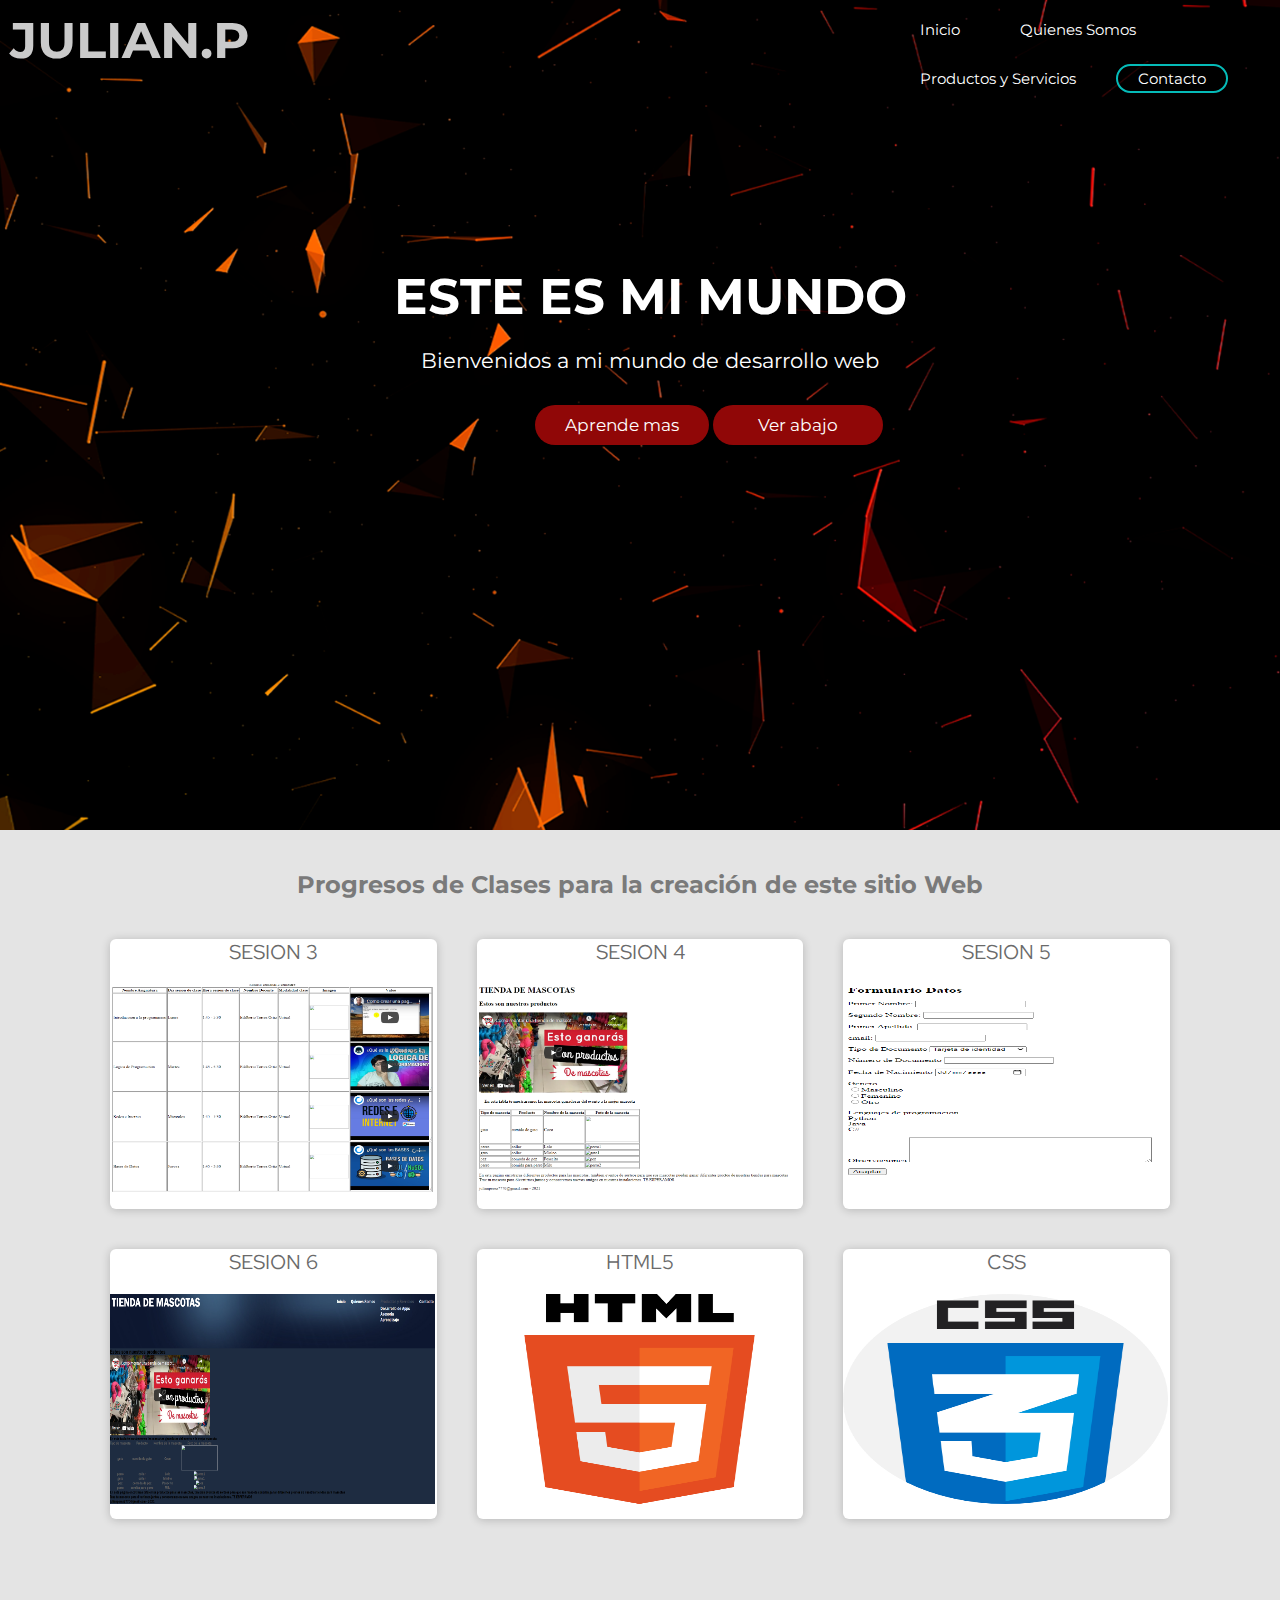
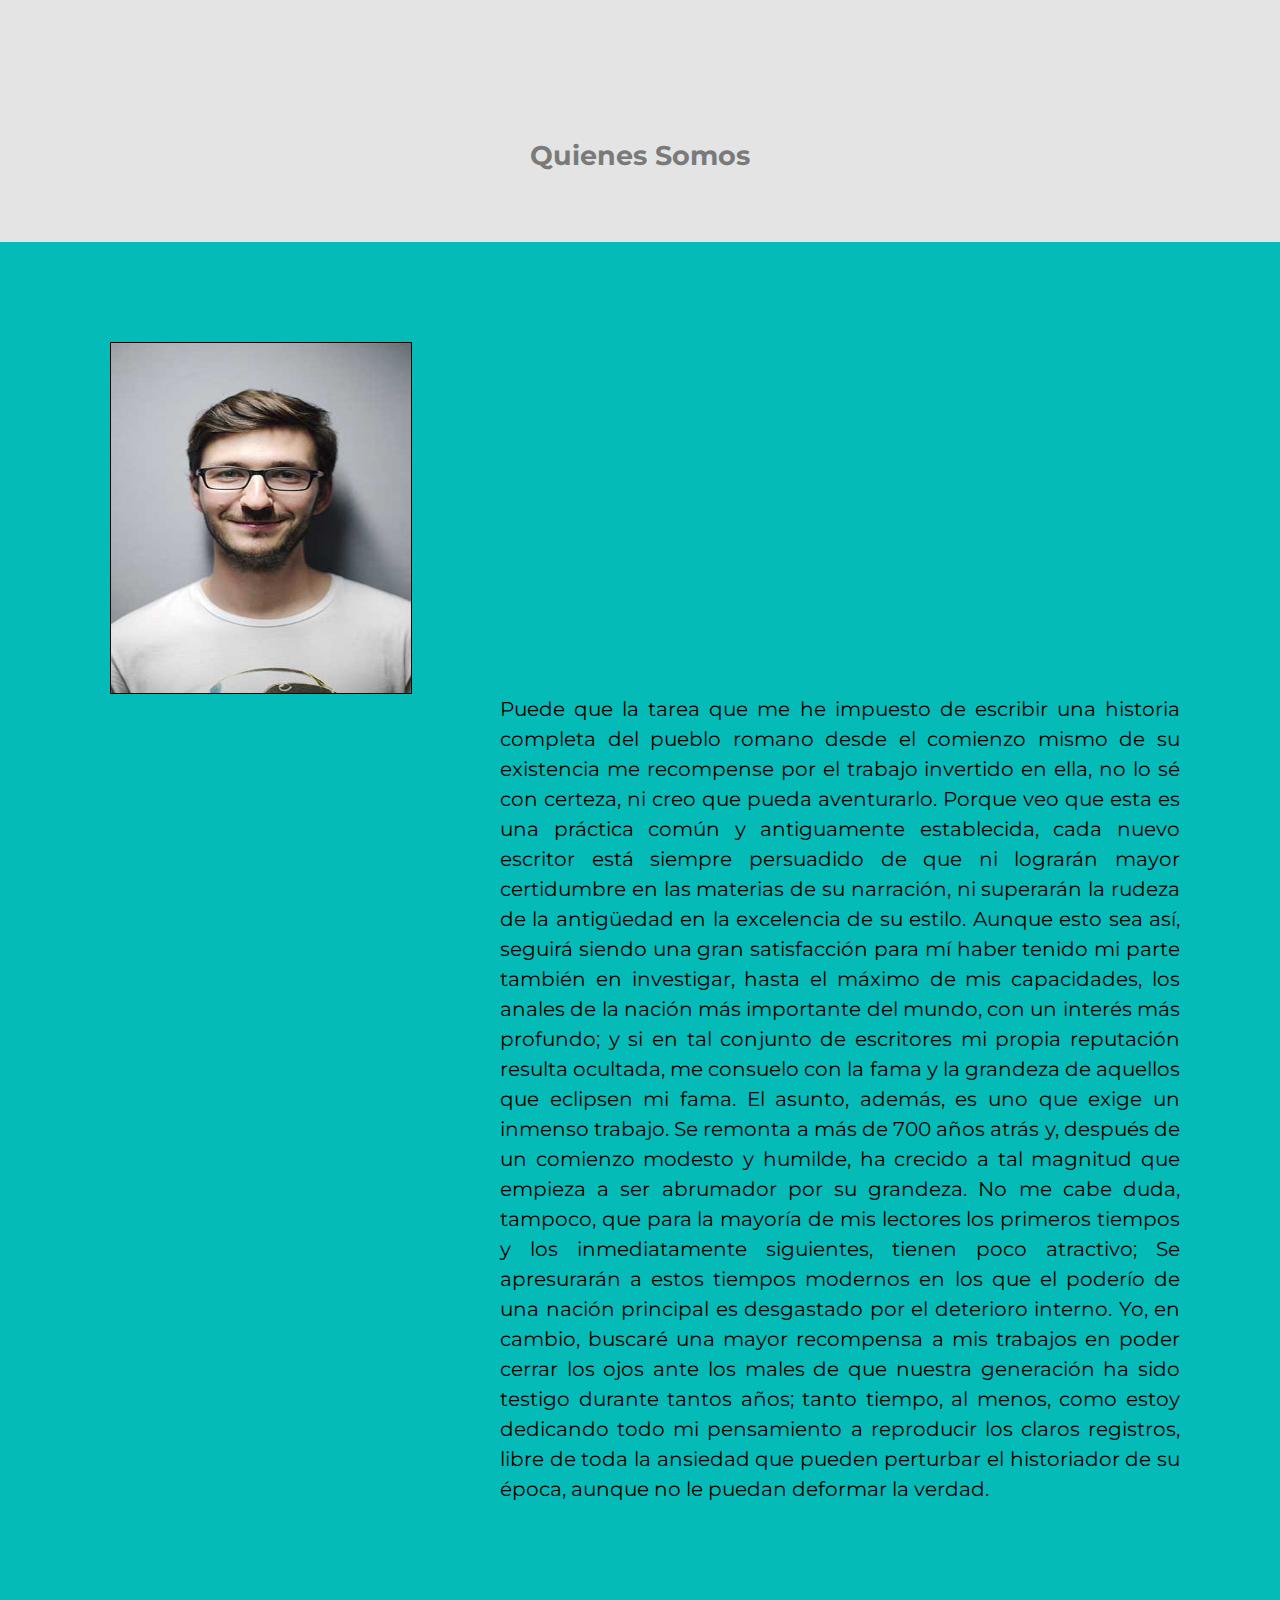
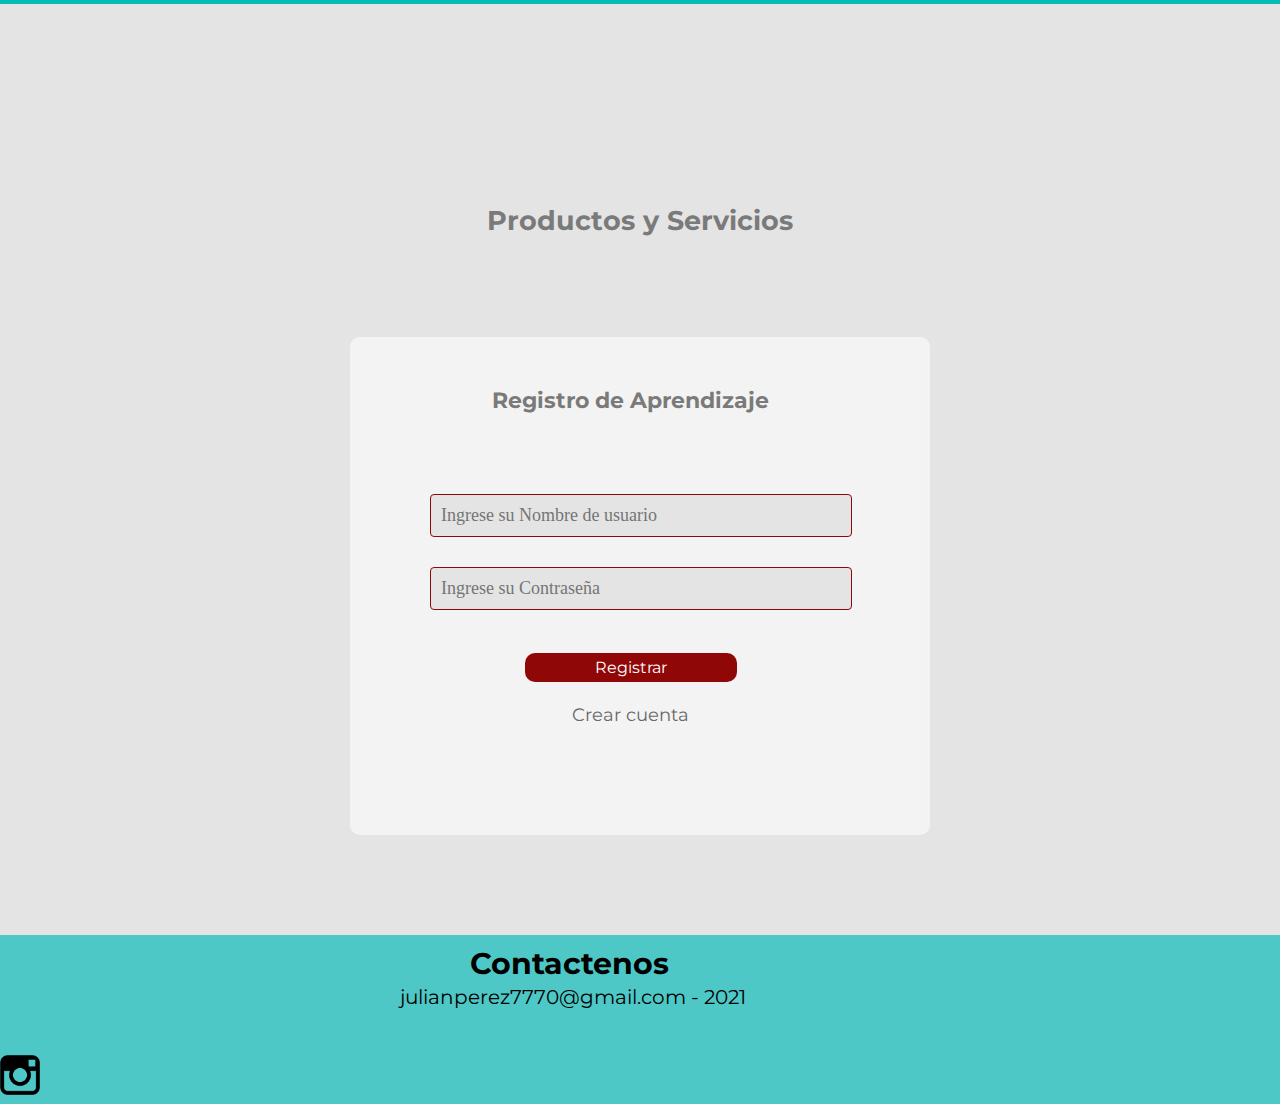
<file: index.html>
<!DOCTYPE html>
<html lang="es">
<head>
    <meta charset="UTF-8">
    <meta name="viewport" content="width=device-width, initial-scale=1.0">
    <meta name="Classification" content="personal">
    <meta name="author" content="julianperez7770@gmail.com">    
    <meta name="expires" content="febrero 02 de 2070 12:50:55 UTC">
    <link href="https://fonts.googleapis.com/css?family=Red+Hat+Text:400,500,700&display=swap" rel="stylesheet">
    <link rel="stylesheet" href="./Estilos/Styles.css"></link>
    <title>Julian</title>
</head>
<body>
   <header>
    
    <nav>
    <!-- MENU DESPLEGABLE NAV -->
      <a href="#"><h1> JULIAN.P </h1></a>

      <ul class="nov">
       <li><a class="conta" href="#">Inicio</a></li>

       <li><a class="conta" href="#">Quienes Somos</a>
        <ul class="uno">
            <li><a class="valor1" href="#"> Mision y Vision </a></li>
            <li><a class="valor1" href="#persona"> Sobre nosotros </a></li>
        </ul>
       </li>

       <li><a class="conta" href="#">Productos y Servicios</a>
        <ul class="dos">
            <li><a class="valor1" href="#"> Desarrollo de Apps </a></li>
            <li><a class="valor1" href="#"> Asesoria </a></li>
            <li><a class="valor1" href="#pys"> Aprendizaje </a></li>
        </ul>
       </li>

       <li><a class="conta1" href="./contacto.html">Contacto</a></li>
    </ul>
    
    </nav>
    <!-- INTRODUCCION HEADER BOTONES  -->
          <h3> ESTE ES MI MUNDO </h3>
          <br>
          <p class="texx">Bienvenidos a mi mundo de desarrollo web</p> 
          <br>
          <br>
          <a class="booto" href="#">Aprende mas</a>
          <a class="booto2" href="#ver-abajo">Ver abajo</a>

          

   </header>

   <section >

       <!-- PROGRESOS DE CLASE  -->
    <main class="title">
		<h2>Progresos de Clases para la creación de este sitio Web</h2>
	</main>
<main class="container">
	
<main class="card">
	<figure>
        <p class="tex"> SESION 3 </p>
        <br>
		<img src="./img/Sesion3.png">
	</figure>
	<a class="novr" href="./proyectos/sesion3.html">Ver</a>
</main>
<main class="card">
	<figure>
        <p class="tex"> SESION 4 </p>
        <br>
		<img src="./img/sesion4.png">
	</figure>
	<a class="novr" href="./proyectos/sesion4.html">Ver</a>
</main>
<main class="card">
	<figure>
        <p class="tex"> SESION 5 </p>
        <br>
		<img src="./img/sesion5.png">
	</figure>
	<a class="novr" href="./proyectos/sesion5.html">Ver</a>
</main>
</main>
<!-- VER ABAJO  -->
<main id="ver-abajo"></main>

<main class="container">

<main class="card">
<figure>
    <p class="tex"> SESION 6 </p>
        <br>
    <img src="./img/sesion6.png">
</figure>
   <a class="novr" href="./proyectos/sesion6.html">Ver</a>
</main>
<main class="card">
<figure>
    <p class="tex"> HTML5 </p>
        <br>
    <img class="img" src="./img/HTML5.png">
</figure>
<a class="novr" href="#">Ver</a>
</main>
<main class="card">
<figure>
    <p class="tex"> CSS </p>
        <br>
    <img src="./img/CSS.png">
</figure>
<a class="novr" href="#">Ver</a>
</main>
</main>



<!-- QUIENES SOMOS -->
<h4 class="tex-per">Quienes Somos</h4>

<section id="parrafo">
    <img id="persona" src="./img/persona.jpg" alt="Quienes_Somos">
    <p class="QS">Puede que la tarea que me he impuesto de escribir una historia completa del pueblo romano desde el comienzo mismo de su existencia me recompense por el trabajo invertido en ella, no lo sé con certeza, ni creo que pueda aventurarlo. Porque veo que esta es una práctica común y antiguamente establecida, cada nuevo escritor está siempre persuadido de que ni lograrán mayor certidumbre en las materias de su narración, ni superarán la rudeza de la antigüedad en la excelencia de su estilo. Aunque esto sea así, seguirá siendo una gran satisfacción para mí haber tenido mi parte también en investigar, hasta el máximo de mis capacidades, los anales de la nación más importante del mundo, con un interés más profundo; y si en tal conjunto de escritores mi propia reputación resulta ocultada, me consuelo con la fama y la grandeza de aquellos que eclipsen mi fama. El asunto, además, es uno que exige un inmenso trabajo. Se remonta a más de 700 años atrás y, después de un comienzo modesto y humilde, ha crecido a tal magnitud que empieza a ser abrumador por su grandeza. No me cabe duda, tampoco, que para la mayoría de mis lectores los primeros tiempos y los inmediatamente siguientes, tienen poco atractivo; Se apresurarán a estos tiempos modernos en los que el poderío de una nación principal es desgastado por el deterioro interno. Yo, en cambio, buscaré una mayor recompensa a mis trabajos en poder cerrar los ojos ante los males de que nuestra generación ha sido testigo durante tantos años; tanto tiempo, al menos, como estoy dedicando todo mi pensamiento a reproducir los claros registros, libre de toda la ansiedad que pueden perturbar el historiador de su época, aunque no le puedan deformar la verdad. 
    </p>
</section>






<!-- PRODUCTOS Y SERVICIOS -->

<h5 id="pys">Productos y Servicios</h5>

<section class="registro">
    <h4 id="volver">Registro de Aprendizaje</h4>
    <input class="dato" type="text" name="nombres" id="nombres" placeholder="Ingrese su Nombre de usuario">
    <input class="dato" type="password" name="Contraseña" id="Contraseña" placeholder="Ingrese su Contraseña">
    
    
   <br>
   <br>
    <a class="boton" href="./index.html">Registrar</a>
    
    <br>
    <br>
    

    <p class="YTC"><a href="./for_registro.html">Crear cuenta</a></p>
  
  </section>
   </section >


   
   <footer>
       <h6 class="hh">Contactenos</h6>
    <p class="pp">julianperez7770@gmail.com - 2021</p> 
    
        <h6>Nuestras redes</h6>
        <a href="https://www.facebook.com/"><img class="foter1" src="./img/1.png"></a>
        <a href="https://www.instagram.com/"><img class="foter2" src="./img/2.png"></a>
    
</footer>

</body>
</html>
</file>
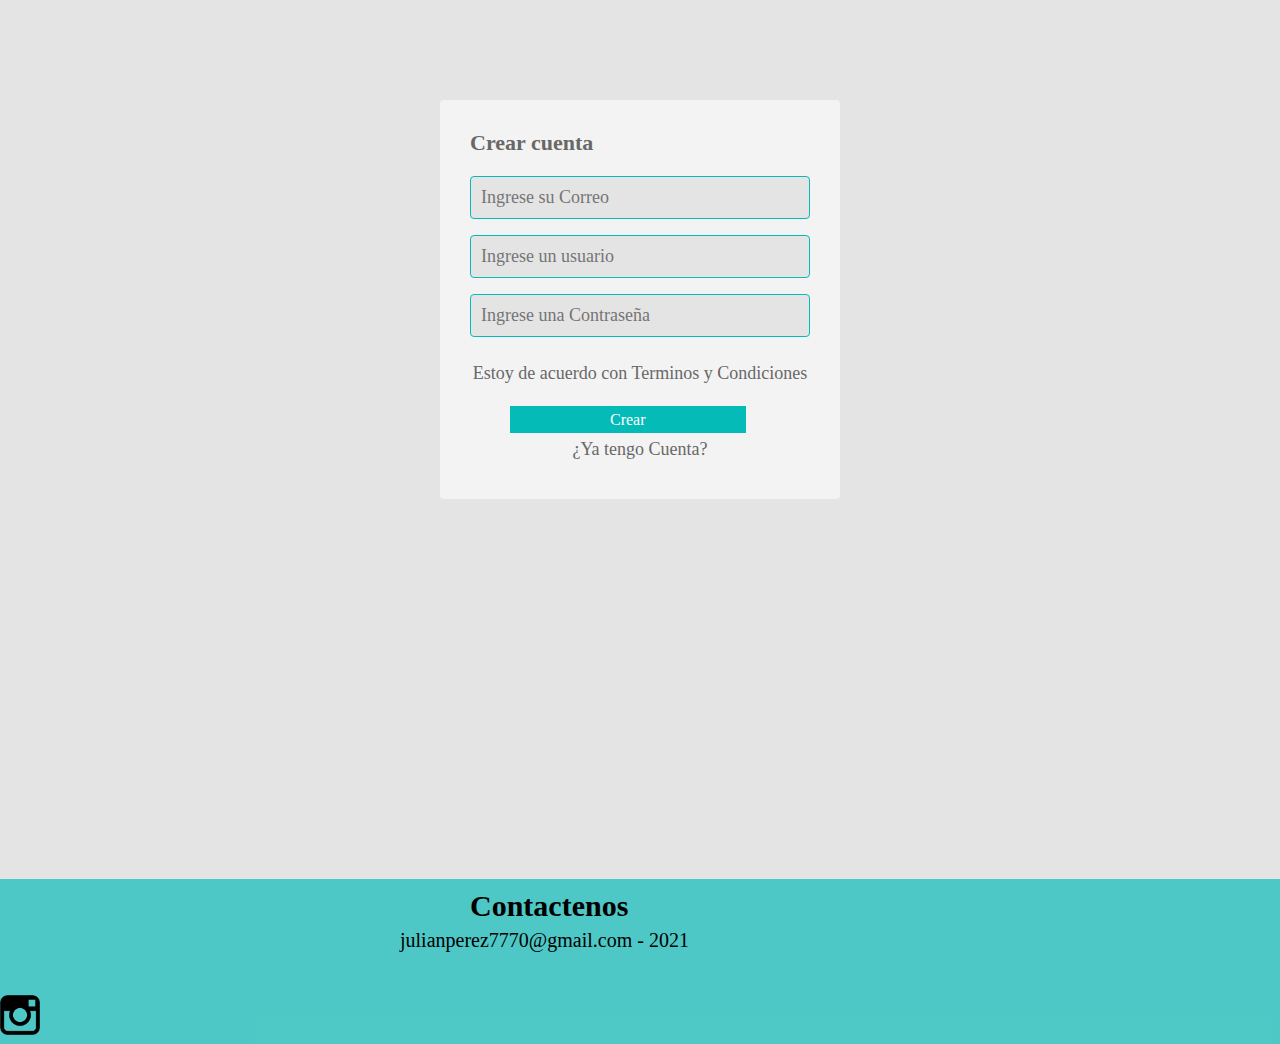
<file: crear_cuenta.html>
<!DOCTYPE html>
<html lang="es">
<head>
  <meta charset="UTF-8">
    <meta name="viewport" content="width=device-width, initial-scale=1.0">
    <meta name="Classification" content="personal">
    <meta name="expires" content="febrero 02 de 2070 12:50:55 UTC">
    <link href="https://fonts.googleapis.com/css?family=Red+Hat+Text:400,500,700&display=swap" rel="stylesheet">
  <link rel="stylesheet" href="./Estilos/crear_cuenta.css">
  <title>Crear cuenta</title>
</head>
<body>

  <!-- REGISTRO -->
  <section class="registro">
    <h4>Crear cuenta</h4>
    
    <input class="dato" type="email" name="correo" id="correo" placeholder="Ingrese su Correo">
    <input class="dato" type="text" name="usuario" id="usuario" placeholder="Ingrese un usuario">
    <input class="dato" type="password" name="Contraseña" id="Contraseña" placeholder="Ingrese una Contraseña">

    <!-- TERMINOS Y CONDICIONES -->
    <p>Estoy de acuerdo con <a href="#">Terminos y Condiciones</a></p>
    <br>
    <!-- BOTON -->
    <a class="boton" href="./index.html #volver">Crear</a>
 
    <!-- ¿Ya tengo Cuenta? -->
    <p><a href="./index.html #volver">¿Ya tengo Cuenta?</a></p>
  </section>
  
  <footer>
    <h6 class="hh">Contactenos</h6>
 <p class="pp">julianperez7770@gmail.com - 2021</p> 
 
     <h6>Nuestras redes</h6>
     <a href="https://www.facebook.com/"><img class="foter1" src="./img/1.png"></a>
     <a href="https://www.instagram.com/"><img class="foter2" src="./img/2.png"></a>
 
</footer>

</body>
</html>
</file>
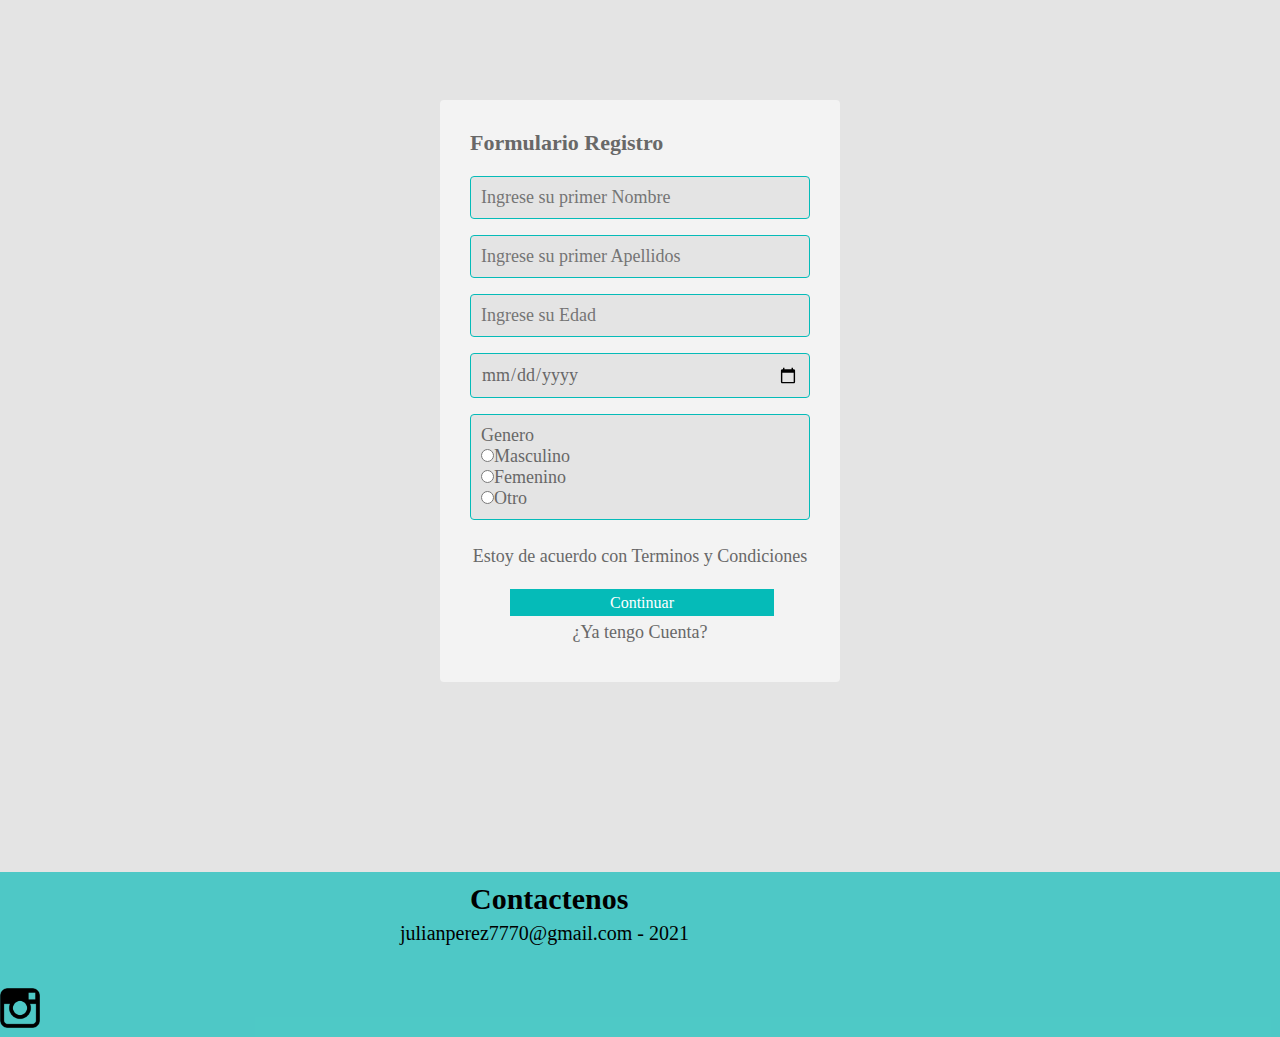
<file: for_registro.html>
<!DOCTYPE html>
<html lang="es">
<head>
  <meta charset="UTF-8">
    <meta name="viewport" content="width=device-width, initial-scale=1.0">
    <meta name="Classification" content="personal">
    <meta name="expires" content="febrero 02 de 2070 12:50:55 UTC">
    <link href="https://fonts.googleapis.com/css?family=Red+Hat+Text:400,500,700&display=swap" rel="stylesheet">
  <link rel="stylesheet" href="./Estilos/for_registro.css">
  <title>For_registro</title>
</head>
<body>

  <!-- REGISTRO -->
  <section class="registro">
    <h4>Formulario Registro</h4>
    <input class="dato" type="text" name="nombres" id="nombres" placeholder="Ingrese su primer Nombre">
    <input class="dato" type="text" name="apellidos" id="apellidos" placeholder="Ingrese su primer Apellidos">
    <input class="dato" type="number" name="edad" id="edad" placeholder="Ingrese su Edad">
    <input class="dato" type="date" id="fech_nac"></input>
    
    
    <!-- Genero -->
    <main class="dato">
      <label class="name" for="gen">Genero</label><br>
        <input type="radio" id="r_mas" name="Maculino">Masculino</input><br>
        <input type="radio" id="r_fem" name="Femenino">Femenino</input><br>
        <input type="radio" id="r_otro" name="Otro">Otro</input><br>
    </main>

    <!-- TERMINOS Y CONDICIONES -->
    <p>Estoy de acuerdo con <a href="#">Terminos y Condiciones</a></p>
    <br>
    <!-- BOTON -->
    <a class="boton" href="./crear_cuenta.html">Continuar</a>
 
    <!-- ¿Ya tengo Cuenta? -->
    <p><a href="./index.html #volver">¿Ya tengo Cuenta?</a></p>
  </section>
  
  <footer>
    <h6 class="hh">Contactenos</h6>
 <p class="pp">julianperez7770@gmail.com - 2021</p> 
 
     <h6>Nuestras redes</h6>
     <a href="https://www.facebook.com/"><img class="foter1" src="./img/1.png"></a>
     <a href="https://www.instagram.com/"><img class="foter2" src="./img/2.png"></a>
 
</footer>

</body>
</html>
</file>
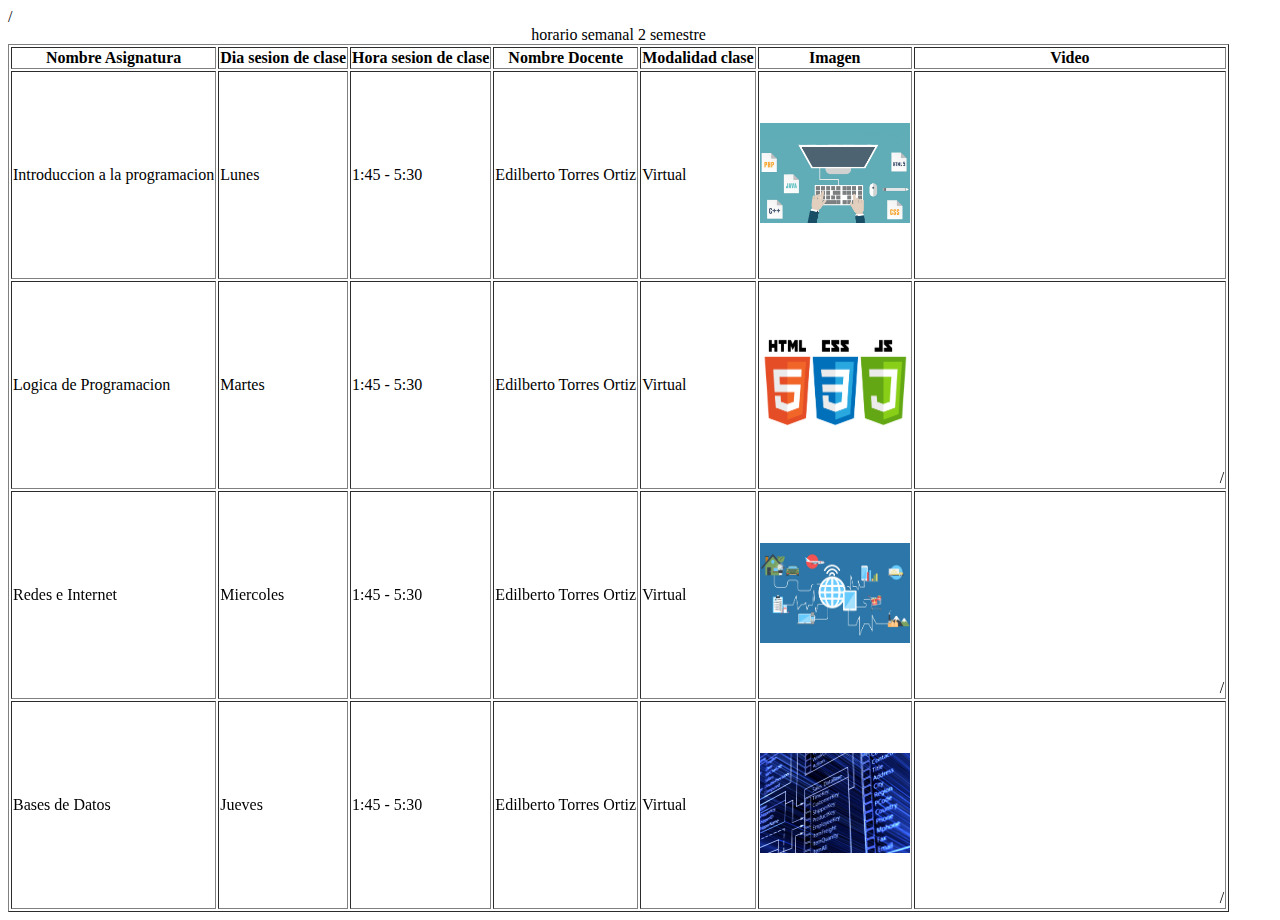
<file: proyectos/sesion3.html>
<!DOCTYPE html>
<html lang="en">
<head>
  <meta charset="UTF-8">
  <meta http-equiv="X-UA-Compatible" content="IE=edge">
  <meta name="viewport" content="width=device-width, initial-scale=1.0">
  <meta name="Classification" content="negocios">
  <meta name="expires" content="febrero 02 de 2070 12:50:55 UTC">
  <title>sesion3</title>
</head>
<body>
  
  </html>
  <table border="1">
     <caption> horario semanal 2 semestre </caption>
  <tbody>
     <tr>
        <th> Nombre Asignatura </th>  
        <th> Dia sesion de clase </th>
        <th> Hora sesion de clase </th>
        <th> Nombre Docente </th>
        <th> Modalidad clase </th>
        <th> Imagen </th>
        <th> Video </th>
     </tr>
  
      <tr>
        <td> Introduccion a la programacion </td>
        <td> Lunes </td>
        <td> 1:45 - 5:30 </td>
        <td> Edilberto Torres Ortiz </td>
        <td> Virtual </td>
        <td><img src= "../img/introduccion.jpg" width="150" height="100" /></td>
        <td> <iframe width="300" height="200" src="https://www.youtube.com/embed/yJcoqOBklK4" title="YouTube video player" frameborder="0" allow="accelerometer; autoplay; clipboard-write; encrypted-media; gyroscope; picture-in-picture" allowfullscreen></iframe>
      </tr>/</td>
      </tr>
  
      <tr>
        <td> Logica de Programacion </td>
        <td> Martes </td>
        <td> 1:45 - 5:30 </td>
        <td> Edilberto Torres Ortiz </td>
        <td> Virtual </td>
        <td><img src= "../img/logica.jpg" width="150" height="100" /></td>
        <td> <iframe width="300" height="200" src="https://www.youtube.com/embed/NQ5emyWNKZE" title="YouTube video player" frameborder="0" allow="accelerometer; autoplay; clipboard-write; encrypted-media; gyroscope; picture-in-picture" allowfullscreen></iframe> /</td>
      </tr>
  
      <tr>
        <td> Redes e Internet </td>
        <td> Miercoles </td>
        <td> 1:45 - 5:30 </td>
        <td> Edilberto Torres Ortiz </td>
        <td> Virtual </td>
        <td><img src= "../img/redes.jpg" width="150" height="100" /></td>
        <td> <iframe width="300" height="200" src="https://www.youtube.com/embed/uunnO9yZCYk" title="YouTube video player" frameborder="0" allow="accelerometer; autoplay; clipboard-write; encrypted-media; gyroscope; picture-in-picture" allowfullscreen></iframe> /</td>
      </tr>
  
      <tr>
        <td> Bases de Datos </td>
        <td> Jueves </td>
        <td> 1:45 - 5:30 </td>
        <td> Edilberto Torres Ortiz </td>
        <td> Virtual </td>
        <td><img src= "../img/bases.png" width="150" height="100" /></td>
        <td> <iframe width="300" height="200" src="https://www.youtube.com/embed/knVwokXITGI" title="YouTube video player" frameborder="0" allow="accelerometer; autoplay; clipboard-write; encrypted-media; gyroscope; picture-in-picture" allowfullscreen></iframe> /</td>
        
  
  </tbody>

</body>
</file>
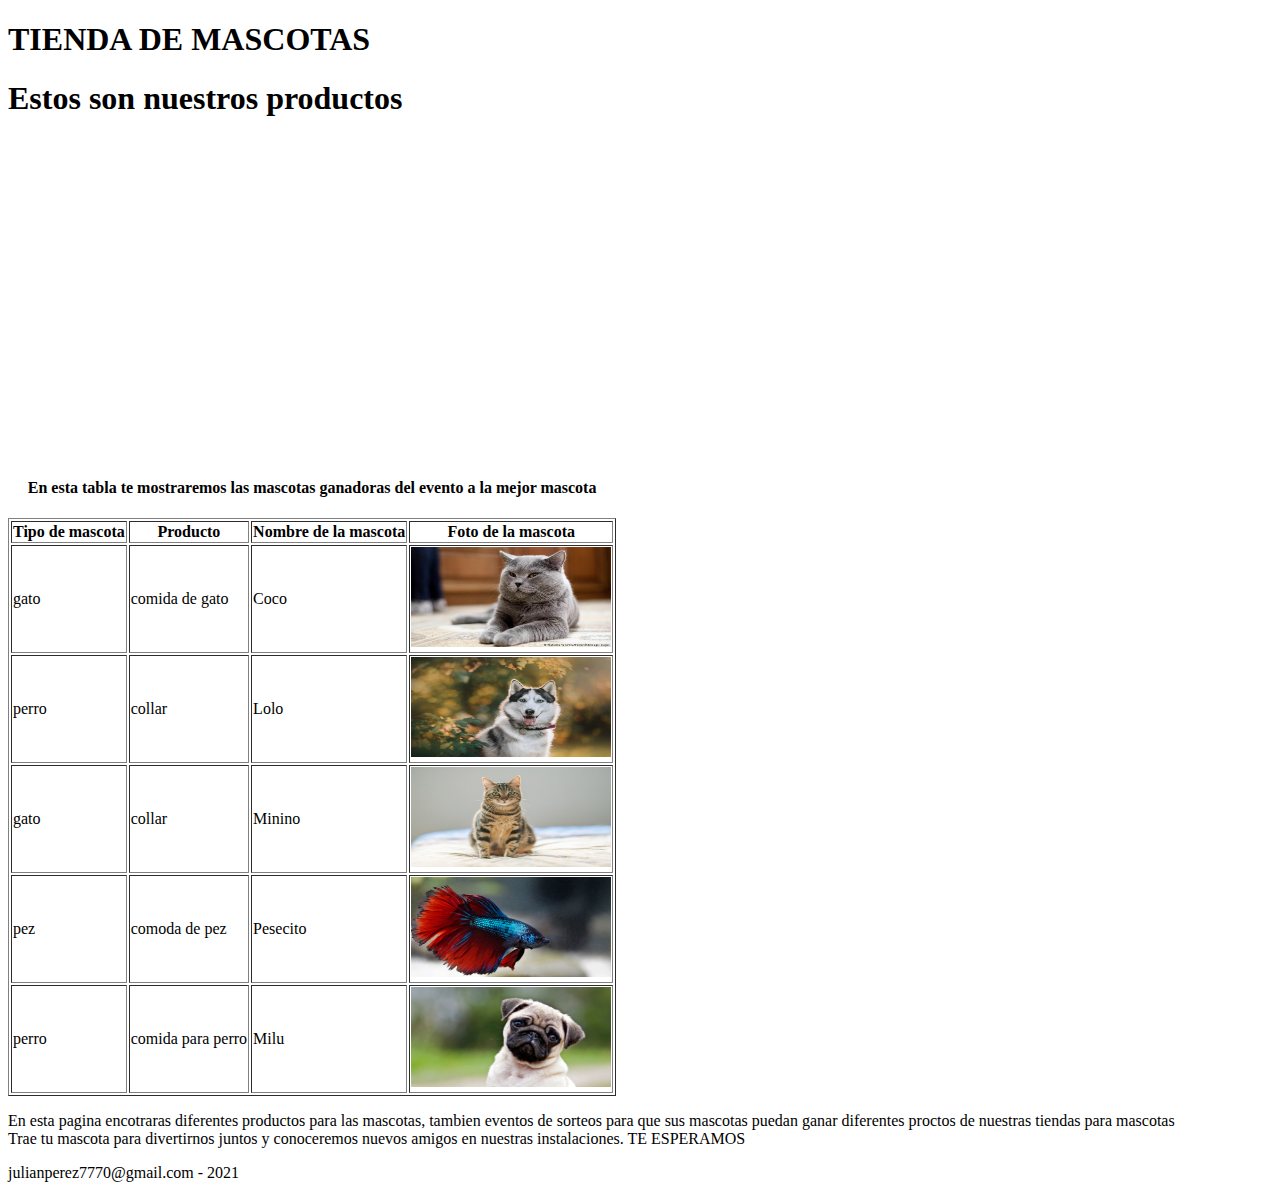
<file: proyectos/sesion4.html>
<!DOCTYPE html>
<html lang="es">
<head>
    <meta charset="UTF-8">
    <meta http-equiv="X-UA-Compatible" content="IE=edge">
    <meta name="viewport" content="width=device-width, initial-scale=1.0">
    <meta name="Classification" content="negocios">
    <meta name="expires" content="febrero 02 de 2070 12:50:55 UTC">
    <title>sesion4</title>
</head>
<body>
   <header>
       <h1> TIENDA DE MASCOTAS </h1>
   </header>
   <article>
       <table border="1">
        <h1>Estos son nuestros productos</h1>
        <iframe width="560" height="315" src="https://www.youtube.com/embed/avjaLPGb__o" title="YouTube video player" frameborder="0" allow="accelerometer; autoplay; clipboard-write; encrypted-media; gyroscope; picture-in-picture" allowfullscreen></iframe>
           <caption> <h4> En esta tabla te mostraremos las mascotas ganadoras del evento a la mejor mascota</h4> </caption>
           <tr>
               <th>Tipo de mascota</th>
               <th>Producto</th>
               <th>Nombre de la mascota</th>
               <th>Foto de la mascota</th>
           </tr>
            <tr>
                <td>gato</td>
                <td>comida de gato</td>
                <td>Coco</td>
                <td><img src="../img/gato.jpg" width="200" height="100"></td>
            </tr>

            <tr>
                <td>perro</td>
                <td>collar</td>
                <td>Lolo</td>
                <td><img src="../img/perro1.jpg" alt="perro1" width="200" height="100"></td>

            </tr>

            <tr>
                <td>gato</td>
                <td>collar</td>
                <td>Minino</td>
                <td><img src="../img/gato1.jpg" alt="gato1" width="200" height="100"></td>
            </tr>
            

            <tr>
                <td>pez</td>
                <td>comoda de pez</td>
                <td>Pesecito</td>
                <td><img src="../img/pez.jpg" alt="pez" width="200" height="100"></td>
            </tr>

            <tr>
                <td>perro</td>
                <td>comida para perro</td>
                <td>Milu</td>
                <td><img src="../img/perro2.jpg" alt="perro2" width="200" height="100"></td>
            </tr>

            
            
           

       </table>
   </article>
   <section >
    <p>En esta pagina encotraras diferentes productos para las mascotas, tambien eventos de sorteos para que sus mascotas puedan ganar diferentes proctos de nuestras tiendas para mascotas <br>Trae tu mascota para divertirnos juntos y conoceremos nuevos amigos en nuestras instalaciones. TE ESPERAMOS</p>
   </section >
   <footer>
    julianperez7770@gmail.com - 2021
</footer>

</body>
</html>
</file>
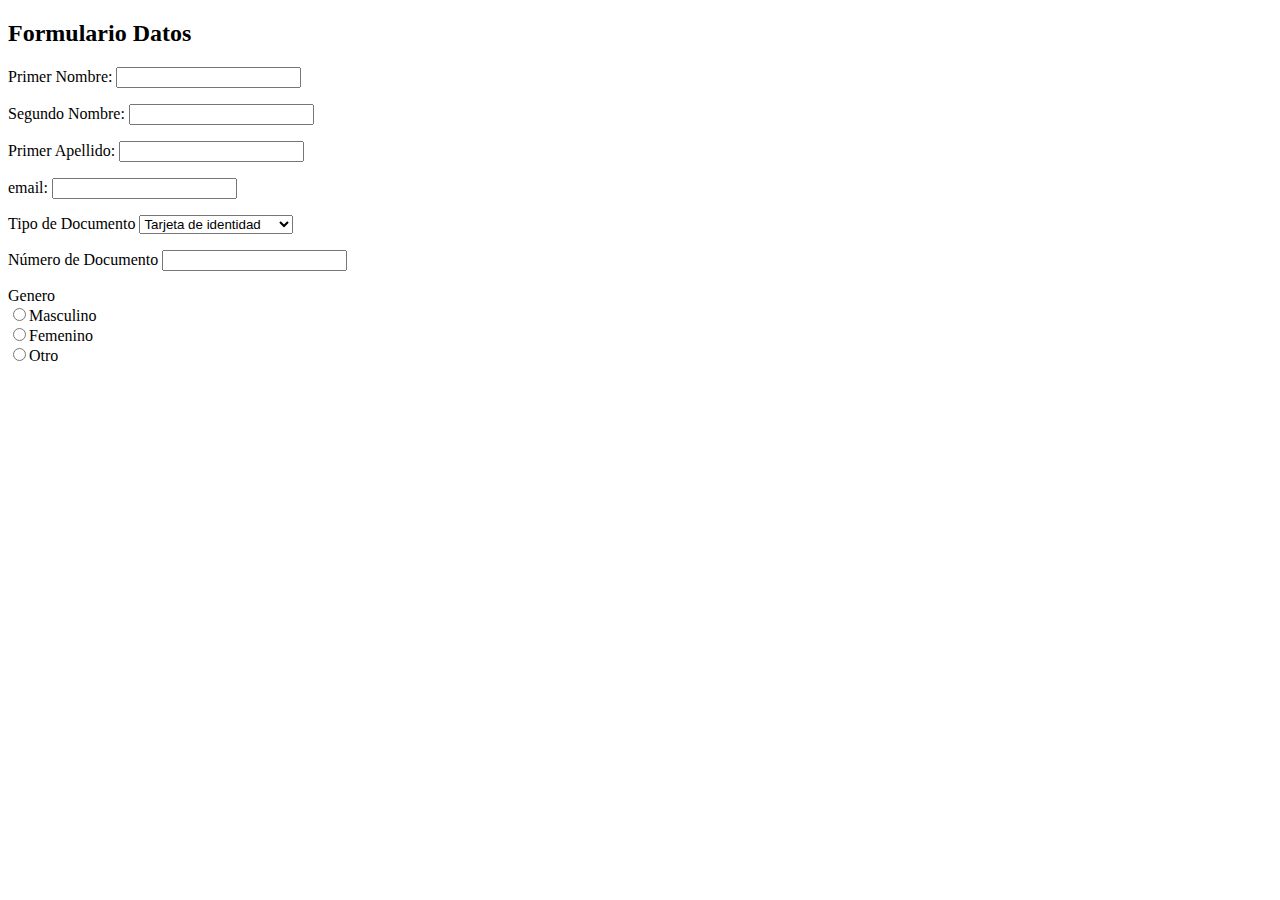
<file: proyectos/sesion5.html>
<!DOCTYPE html>
<html lang="es">
<head>
    <meta charset="UTF-8">
    <meta http-equiv="X-UA-Compatible" content="IE=edge">
    <meta name="viewport" content="width=device-width, initial-scale=1.0">
    <meta name="Classification" content="negocios">
    <meta name="expires" content="febrero 02 de 2070 12:50:55 UTC">
    <title>sesion5</title>
</head>
<body>
    <header>
        <nav></nav>
    </header>

    <main>
        <h2>Formulario Datos</h2>
        <form
        <p>
            <label> Primer Nombre:</label>
            <input type="text"  id="PNombre" name="PNombre"></input>   
       
        </p> 

        <p>
            <label> Segundo Nombre:</label>
            <input type="text"  id="SNombre" name="SNombre"></input>

        </p>

        <p>
            <label> Primer Apellido:</label>
            <input type="text"  id="PApe" name="PApe"></input>

            
        </p>

        <p>
            <label> email:</label>
            <input type="email"  id="imail" name="email"></input>
            
        </p>
        <label> Tipo de Documento </label>
        <select name="Tipo_Doc" id="Documento">
            <option value="tid"> Tarjeta de identidad </option>
            <option value="ccid"> Cédula de ciudadania </option>
            <option value="cext">Cédula de extrangeria</option>
        </select>
        <p>
            <label for="Numdoc">Número de Documento</label>
            <input type="text" id="numdoc" name="numdoc">
        </p>

        <label for="gen">Genero</label><br>
        <input type="radio" id="r_mas" name="Maculino">Masculino</input><br>
        <input type="radio" id="r_fem" name="Femenino">Femenino</input><br>
        <input type="radio" id="r_otro" name="Otro">Otro</input><br>

        </form>
    </main>
</body>
</html>
</file>
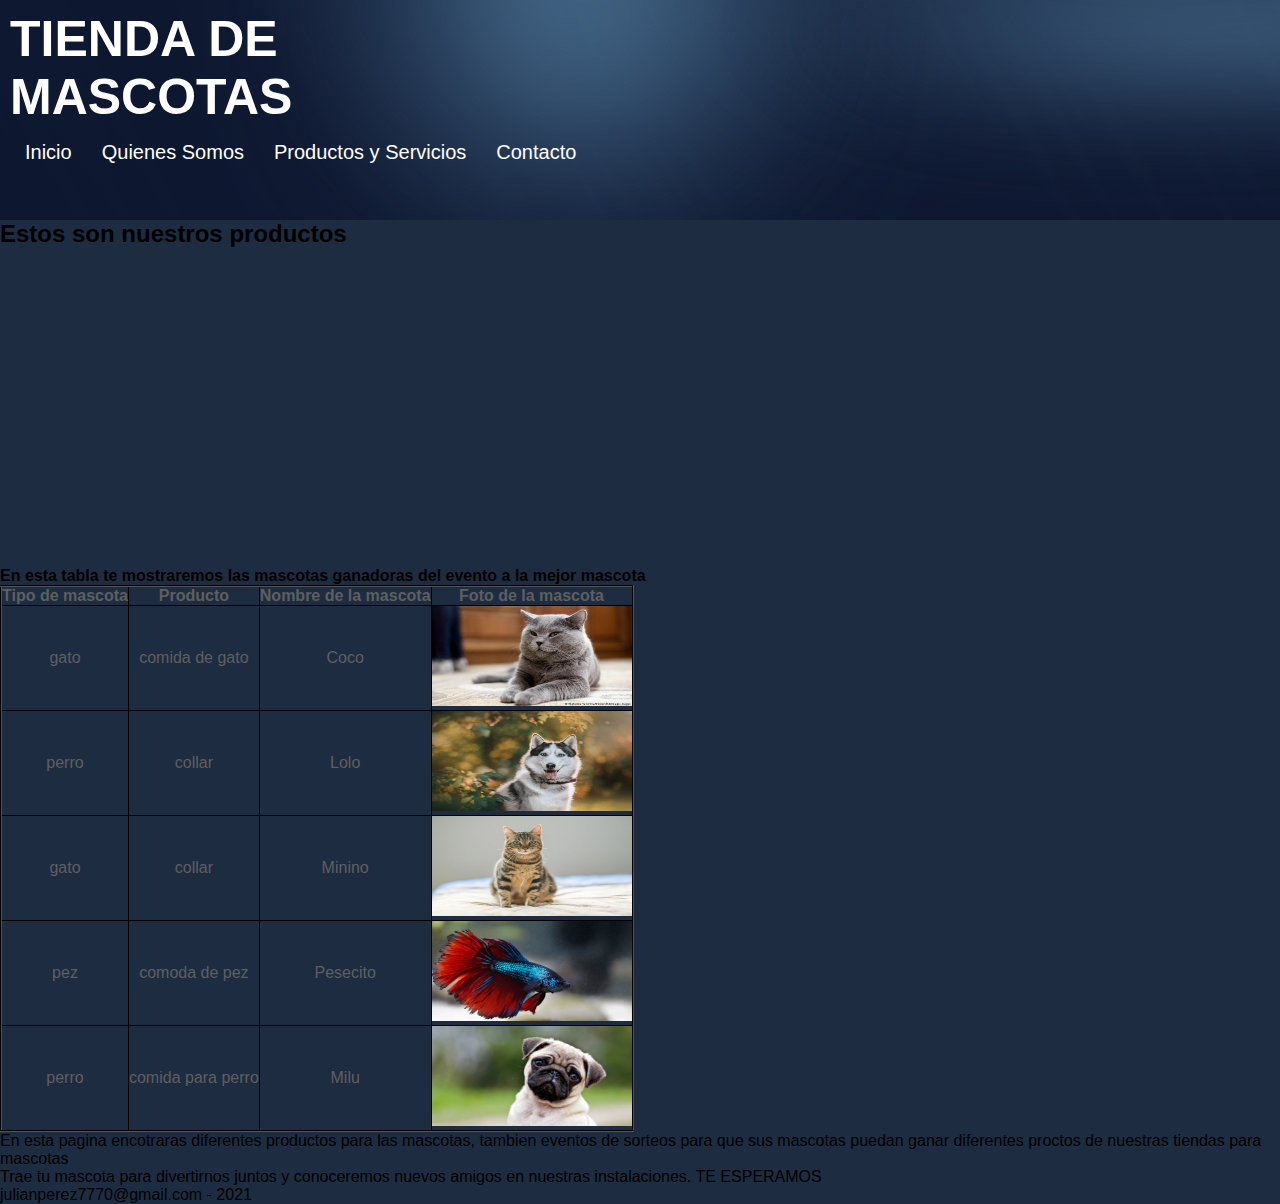
<file: proyectos/sesion6.html>
<!DOCTYPE html>
<html lang="es">
<head>
    <meta charset="UTF-8">
    <meta http-equiv="X-UA-Compatible" content="IE=edge">
    <meta name="viewport" content="width=device-width, initial-scale=1.0">
    <meta name="Classification" content="negocios">
    <meta name="expires" content="febrero 02 de 2070 12:50:55 UTC">
    <link rel="stylesheet" type="text/css" a href="../Estilos/sesion6.css"></link>
    <title>Animalitos en accion</title>
</head>
<body>
   <header>
    <nav>
    
      <a href="#"><h1> TIENDA DE MASCOTAS </h1></a>

      <ul class="nov">
       <li class="tres"><a href="#">Inicio</a></li>

       <li><a href="#">Quienes Somos</a>
    
        <ul class="uno">
            <li><a href="#"> Mision y Vision </a></li>
            <li><a href="#"> Sobre nosotros </a></li>
        </ul>
       </li>

       <li><a href="#">Productos y Servicios</a>
        <ul class="dos">
            <li><a href="#"> Desarrollo de Apps </a></li>
            <li><a href="#"> Asesoria </a></li>
            <li><a href="#"> Aprendizaje </a></li>
        </ul>
       </li>

       <li><a href="#">Contacto</a></li>
    </ul>
    
    </nav>
   </header>
   <section >

    <h2>Estos son nuestros productos</h2>
    
    <iframe width="560" height="315" src="https://www.youtube.com/embed/avjaLPGb__o" title="YouTube video player" frameborder="0" allow="accelerometer; autoplay; clipboard-write; encrypted-media; gyroscope; picture-in-picture" allowfullscreen></iframe>
   
    <article>
        
        <caption> <h4> En esta tabla te mostraremos las mascotas ganadoras del evento a la mejor mascota</h4> </caption>
       
        <table border="2px">    
               
            <tr>
                <th>Tipo de mascota</th>
                <th>Producto</th>
                <th>Nombre de la mascota</th>
                <th>Foto de la mascota</th>
            </tr>
             <tr>
                 <td>gato</td>
                 <td>comida de gato</td>
                 <td>Coco</td>
                 <td><img src="../img/gato.jpg" width="200" height="100"></td>
             </tr>
 
             <tr>
                 <td>perro</td>
                 <td>collar</td>
                 <td>Lolo</td>
                 <td><img src="../img/perro1.jpg" alt="perro1" width="200" height="100"></td>
 
             </tr>
 
             <tr>
                 <td>gato</td>
                 <td>collar</td>
                 <td>Minino</td>
                 <td><img src="../img/gato1.jpg" alt="gato1" width="200" height="100"></td>
             </tr>
             
 
             <tr>
                 <td>pez</td>
                 <td>comoda de pez</td>
                 <td>Pesecito</td>
                 <td><img src="../img/pez.jpg" alt="pez" width="200" height="100"></td>
             </tr>
 
             <tr>
                 <td>perro</td>
                 <td>comida para perro</td>
                 <td>Milu</td>
                 <td><img src="../img/perro2.jpg" alt="perro2" width="200" height="100"></td>
             </tr>

       </table>
   </article>
   
    <p>En esta pagina encotraras diferentes productos para las mascotas, tambien eventos de sorteos para que sus mascotas puedan ganar diferentes proctos de nuestras tiendas para mascotas <br>Trae tu mascota para divertirnos juntos y conoceremos nuevos amigos en nuestras instalaciones. TE ESPERAMOS</p>
   </section >
   <footer>
    julianperez7770@gmail.com - 2021
</footer>

</body>
</html>
</file>
<file: Estilos/Styles.css>
@import url('https://fonts.googleapis.com/css2?family=Nova+Square&family=Open+Sans:wght@300&family=Oswald:wght@200&family=Qahiri&display=swap');
@import url('https://fonts.googleapis.com/css?family=Montserrat&display=swap');
:root{
    --red:#ff2e64; 
    --black:#000000;
    --sea-water:#05bbb8;
}

*{
    margin: 0;
    padding: 0;
    font-family: 'Montserrat', sans-serif;
}

body{
    background-color: rgb(228, 228, 228);
}

/* IMG HEADER */
header{
    position: relative;
    width: 100%;
    height: 90vh;
    background: url(../img/header1.png);
    background-attachment: fixed;
    background-position: center;
    background-size: cover;
    padding: 10px;  
    font-family: 'Red Hat Text', sans-serif; 
    
}

/* INTRODUCCION HEADER BOTONES */

.tex{
    
    font-size: 20px;
    text-align: center;
    color: rgb(202, 202, 202);
}

h3{
    padding-top: 20%;
    font-size: 50px;
    text-align: center;
    color: #fff; 
}

.texx{
    color: #fff;
    text-align: center;
    font-size: 21px;
}

.booto{
    font-size: 17px;
    margin-left: 41%;
    padding-left: 30px;
    padding-right: 30px;
    padding-top: 10px;
    padding-bottom: 10px;
    text-align: center;
    text-decoration: none;
    background: #900707;
    color: #fff;
    border-radius: 50px;
    
}
.booto2{
    font-size: 17px;
    padding-left: 45px;
    padding-right: 45px;
    padding-top: 10px;
    padding-bottom: 10px;
    text-decoration: none;
    background: #900707;
    color: #fff;
    border-radius: 50px;
}

.booto:hover{
    background: rgba(255, 255, 255, 0);
    border: 2px solid #fff;
}
.booto2:hover{
    background: rgba(255, 255, 255, 0);
    border: 2px solid #fff;
}

/* MENU DESPLEGABLE NAV */
.nov > li{
    margin: 10px;
    padding-bottom: 10px;
    text-decoration: none;
    float: left;
    list-style: none;
} 
.valor1{
    font-size: 15px;
}


li a{
    text-decoration: none;
    color: #fff;
    font-size: 20px;
    
    
}

h1{
    font-size: 50px;
    padding: 0;
    margin: 0;
    float:left;
    margin-right: 50%;
    text-decoration: none;
    color: rgb(202, 202, 202);
    
}


nav ul .uno{
    padding-top: 10px;
    list-style: none;
    display: none;
    background: rgba(0, 0, 0, 0.164);
    
}

nav ul .dos{
    padding-top: 10px;
    list-style: none;
    display: none;
    background: rgba(0, 0, 0, 0.164);
}
 li:hover > ul{
    display:block;
}
.conta{
    font-size: 15px;
    border-radius: 50px;
    padding-left: 20px;
    padding-right: 20px;
    padding-top: 3px;
    padding-bottom: 3px;
}
.conta:hover{
    border: 2px solid #fff;
    background: #05bbb800;
}
.conta1{
    font-size: 15px;
    border-radius: 50px;
    padding-left: 20px;
    padding-right: 20px;
    padding-top: 3px;
    padding-bottom: 3px;
    border: 2px solid #05bbb8;
}
.conta1:hover{
    border: 2px solid #fff;
    background: #05bbb800;
}

/* PROGRESOS DE CLASE  */

.container{
	width: 100%;
	display: flex;
	max-width: 1100px;
	margin: auto;
}
.title{
	width: 100%;
	max-width: 1080px;
	margin: auto;
	padding: 20px;
	margin-top: 20px;
	text-align: center;
	color: #7a7a7a;
}

.card{
	width: 100%;
	margin: 20px;
	height: 30vh;
	border-radius: 6px;
	overflow: hidden;
	background:#fff;
	box-shadow: 0px 1px 10px rgba(0,0,0,0.2);
	transition: all 400ms ease-out;
	cursor: default;
	color: #696969;
    transition:1ms;
}
.card:hover{
    transition:1ms;
	background: #00000059;
}
.card img{
	width: 325px;
	height: 210px;
    position: absolute;
}
.card .contenido{
	padding: 15px;
	text-align: center;
}
.card .contenido h3{
	margin-bottom: 15px;
	color: #7a7a7a;
}
.card .contenido p{
	line-height: 1.8;
	color: #6a6a6a;
	font-size: 14px;
	margin-bottom: 5px;
}
.card .contenido a{
	display: inline-block;
	padding: 10px;
	margin-top: 10px;
	text-decoration: none;
	color: #2fb4cc;
	border: 1px solid #2fb4cc;
	border-radius: 4px;
	transition: all 400ms ease;
	margin-bottom: 5px;
}
.card .contenido a:hover{
	background: #2fb4cc;
	color: #fff;
}
@media only screen and (min-width:320px) and (max-width:768px){
	.container{
		flex-wrap: wrap;
	}
	.card{
		margin: 15px;
	}
}
.tex{
	color: #6a6a6a;
	font-family: 'Red Hat Text', sans-serif;
    
}

.novr{
	font-size: 30px;
	text-decoration: none;
	color: rgba(202, 19, 19, 0);
    padding-left: 129px;
    padding-right: 147px;
    padding-bottom: 96px;
    padding-top: 77px;
    position: absolute;
    transition:1ms;
    	
}
.novr:hover{
    background: #00000059;
    color: #fff;
    transition:1ms;
}



/*QUIENES SOMOS*/

.tex-per{
    margin-top: 200px;
    margin-bottom: 70px;
    text-align: center;
    font-size: 27px;
    color: #7a7a7a;
}




/* PRODUCTOS Y SERVICIOS */

.registro {
    width: 400px;
    background: rgb(243, 243, 243);
    padding-left: 80px;
    padding-right: 100px;
    padding-bottom: 100px;
    padding-top: 50px;
    margin: auto;
    margin-top: 100px;
    margin-bottom: 100px;
    border-radius: 10px;
    font-family: 'calibri';
    color: rgb(255, 255, 255);
  }

  .dato {
    width: 100%;
    background: rgb(228, 228, 228);
    padding: 10px;
    border-radius: 4px;
    margin-bottom: 30px;
    border: 1px solid #900707;
    font-family: 'calibri';
    font-size: 18px;
    color: rgb(0, 0, 0);
  }
  

  .registro h4 {
    text-align: center;
    font-size: 22px;
    margin-bottom: 80px;
    color: #7a7a7a;
    
  }
  
  .registro p {
    height: 40px;
    text-align: center;
    font-size: 18px;
    line-height: 40px;
    
  }
  
  .registro a {
    color: white;
    text-decoration: none;
  }
  
  .registro a:hover {
    color: white;
    text-decoration: underline;
  }
  
  .registro .boton {
    margin-left: 95px;
    background: #900707;
    padding-left: 70px;
    padding-right: 70px;
    padding-top: 5px;
    padding-bottom: 5px;
    color: white;
    font-size: 16px;
    border-radius: 10px; 
  }



  h5{
    margin-top: 200px;
    text-align: center;
    font-size: 27px;
    color: #7a7a7a;
  }

 .YTC a{
      color: #05bbb8;
      text-align: center;
      color: #686868;
  }

  .YTC a:hover{
      color: #000000;
  }

  /*FOOTER*/

  footer{
      background: #05bbb8ab;
  }

  .foter1{
      width: 50px;
      height: 50px;
      margin-left:  150vh;
  }
  .foter2{
    width: 40px;
    height: 40px;
    margin-bottom: 5px;  
}
h6{
    margin-left:  145vh;
    font-size: 27px;
}

.hh{
    font-size: 30px;
    margin-left: 470px;
    margin-top: 10px;
    position: absolute;
}
.pp{
    margin-left: 400px;
    font-size: 20px;
    margin-top: 50px;
    position: absolute;
}

#parrafo{
    display: flex;
    text-align: right;
    flex-wrap: wrap;
    padding: 100px;
    background-color: var(--sea-water);
}
  
#persona{
    width: 300px;
    height: 350px; 
    margin-left: 10px;
    border: 1px solid #000000;
    
}
.QS{
    margin-left: 400px;
    text-align: justify;
    font-size: 20px;
    line-height: 30px;
}
</file>
<file: Estilos/crear_cuenta.css>
@import url('https://fonts.googleapis.com/css2?family=Nova+Square&family=Open+Sans:wght@300&family=Oswald:wght@200&family=Qahiri&display=swap');
@import url('https://fonts.googleapis.com/css?family=Montserrat&display=swap');
* {
  margin: 0;
  padding: 0;
  box-sizing: border-box;
}

body {
  background-color: rgb(228, 228, 228);
 
}

/* REGISTRO */
.registro {
  width: 400px;
  background: rgb(243, 243, 243);
  padding: 30px;
  margin: auto;
  margin-top: 100px;
  margin-bottom: 380px;
  border-radius: 4px;
  font-family: 'calibri';
  color: #686868;
  
}

.registro h4 {
  font-size: 22px;
  margin-bottom: 20px;
}

/* Genero */
/* LENGUAJES PROGRAMACION */
.dato {
  width: 100%;
  background: rgb(228, 228, 228);
  padding: 10px;
  border-radius: 4px;
  margin-bottom: 16px;
  border: 1px solid #05bbb8;
  font-family: 'calibri';
  font-size: 18px;
  color: #686868;
  
}

/* ¿Ya tengo Cuenta? */
.registro p {
  height: 40px;
  text-align: center;
  font-size: 18px;
  line-height: 40px;
  
  
}

.registro a {
  color: #686868;
  text-decoration: none;
}

.registro a:hover {
  color: #000;
  text-decoration: underline;
}

 /* BOTON */
.registro .boton {
  margin-left: 40px;
  background: #05bbb8;
  padding-left: 100px;
  padding-right: 100px;
  padding-top: 5px;
  padding-bottom: 5px;
  color: white;
  font-size: 16px;
}

.name{
  color: #686868;
}

 /*FOOTER*/

 footer{
  background: #05bbb8ab;
}

.foter1{
  width: 50px;
  height: 50px;
  margin-left:  150vh;
}
.foter2{
width: 40px;
height: 40px;
margin-bottom: 5px;  
}
h6{
margin-left:  145vh;
font-size: 27px;
}

.hh{
font-size: 30px;
margin-left: 470px;
margin-top: 10px;
position: absolute;
}
.pp{
margin-left: 400px;
font-size: 20px;
margin-top: 50px;
position: absolute;
}
</file>
<file: Estilos/for_registro.css>
@import url('https://fonts.googleapis.com/css2?family=Nova+Square&family=Open+Sans:wght@300&family=Oswald:wght@200&family=Qahiri&display=swap');
@import url('https://fonts.googleapis.com/css?family=Montserrat&display=swap');
* {
  margin: 0;
  padding: 0;
  box-sizing: border-box;
}

body {
  background-color: rgb(228, 228, 228);
 
}

/* REGISTRO */
.registro {
  width: 400px;
  background: rgb(243, 243, 243);
  padding: 30px;
  margin: auto;
  margin-top: 100px;
  margin-bottom: 190px;
  border-radius: 4px;
  font-family: 'calibri';
  color: #686868;
  
}

.registro h4 {
  font-size: 22px;
  margin-bottom: 20px;
}

/* Genero */
/* LENGUAJES PROGRAMACION */
.dato {
  width: 100%;
  background: rgb(228, 228, 228);
  padding: 10px;
  border-radius: 4px;
  margin-bottom: 16px;
  border: 1px solid #05bbb8;
  font-family: 'calibri';
  font-size: 18px;
  color: #686868;
  
}

/* ¿Ya tengo Cuenta? */
.registro p {
  height: 40px;
  text-align: center;
  font-size: 18px;
  line-height: 40px;
  
  
}

.registro a {
  color: #686868;
  text-decoration: none;
}

.registro a:hover {
  color: #000;
  text-decoration: underline;
}

 /* BOTON */
.registro .boton {
  margin-left: 40px;
  background: #05bbb8;
  padding-left: 100px;
  padding-right: 100px;
  padding-top: 5px;
  padding-bottom: 5px;
  color: white;
  font-size: 16px;
}

.name{
  color: #686868;
}

 /*FOOTER*/

 footer{
  background: #05bbb8ab;
}

.foter1{
  width: 50px;
  height: 50px;
  margin-left:  150vh;
}
.foter2{
width: 40px;
height: 40px;
margin-bottom: 5px;  
}
h6{
margin-left:  145vh;
font-size: 27px;
}

.hh{
font-size: 30px;
margin-left: 470px;
margin-top: 10px;
position: absolute;
}
.pp{
margin-left: 400px;
font-size: 20px;
margin-top: 50px;
position: absolute;
}
</file>
<file: Estilos/sesion6.css>
*{
    margin: 0;
    padding: 0;
}

body{
    background-color: #1E2C41;
    font-family: 'Franklin Gothic Medium', 'Arial Narrow', Arial, sans-serif;
}
header{
    background: url(../img/headerr.jpg);
    height: 200px;
    padding: 10px;  
    font-family: 'Franklin Gothic Medium', 'Arial Narrow', Arial, sans-serif; 
}

    


.nov > li{
    padding: 15px;
    padding-bottom: 10px;
    text-decoration: none;
    float: left;
    list-style: none;
} 

li a{
    text-decoration: none;
    color: #fff;
    font-size: 20px;
    
}

nav h1{
    font-size: 50px;
    padding: 0;
    margin: 0;
    float:left;
    padding-right: 750px;
    text-decoration: none;
    color: #fff;
    
}

li a:hover{
    color: #4c545f;
}


table{
    color: rgb(95, 95, 95);
    border-collapse: collapse;
    border-color: black; 
    border-width: 2px;
    text-align: center;
      
}


nav ul .uno{
    padding-top: 5px;
    list-style: none;
    display: none;
    
}

nav ul .dos{
    padding-top: 5px;
    list-style: none;
    display: none;
}
 li:hover > ul{
    display:block;
}
</file>
